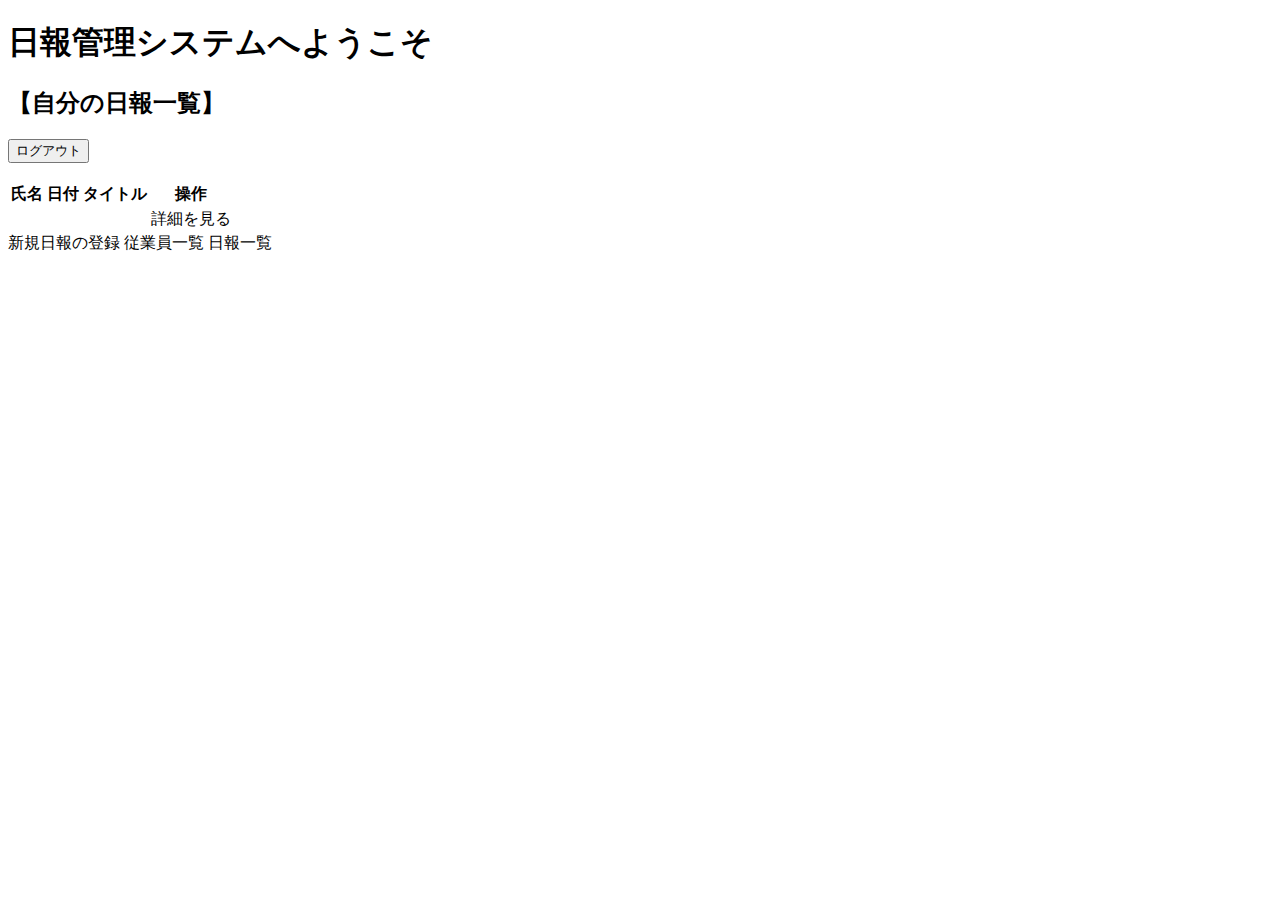
<file: src/main/resources/templates/index.html>
<!DOCTYPE html>
<html xmlns:th="http://www.thymeleaf.org">
<head>
<meta charset="utf-8">
<title>日報管理システム</title>
<link rel="stylesheet" th:href="@{/css/employee/list.css}">
</head>
<body>
	<h1>日報管理システムへようこそ</h1>
	<h2>【自分の日報一覧】</h2>
	<p th:text="${name}"></p>
	<form method="post" th:action="@{/logout}">
		<input type="submit" value="ログアウト">
	</form>
	<br>
	<table>
		<tr>
			<th>氏名</th>
			<th>日付</th>
			<th>タイトル</th>
			<th>操作</th>
		</tr>
		<tr th:each="report : ${reportlist}">
		    <td th:text="${report.employee.name}"></td>
			<td th:text="${report.reportDate}"></td>
			<td th:text="${report.title}"></td>
			<td><a th:href="@{/report/detail/{id}/(id=${report.id})}">詳細を見る</a>
			</td>
		</tr>
	</table>
	<!-- <h2 th:text="'（全'+*{count}+'件）'"></h2>-->
	<a th:href="@{/report/register}">新規日報の登録</a>
	<a th:href="@{/employee/list}">従業員一覧</a>
	<a th:href="@{/report/list}">日報一覧</a>
</body>
</html>
</file>
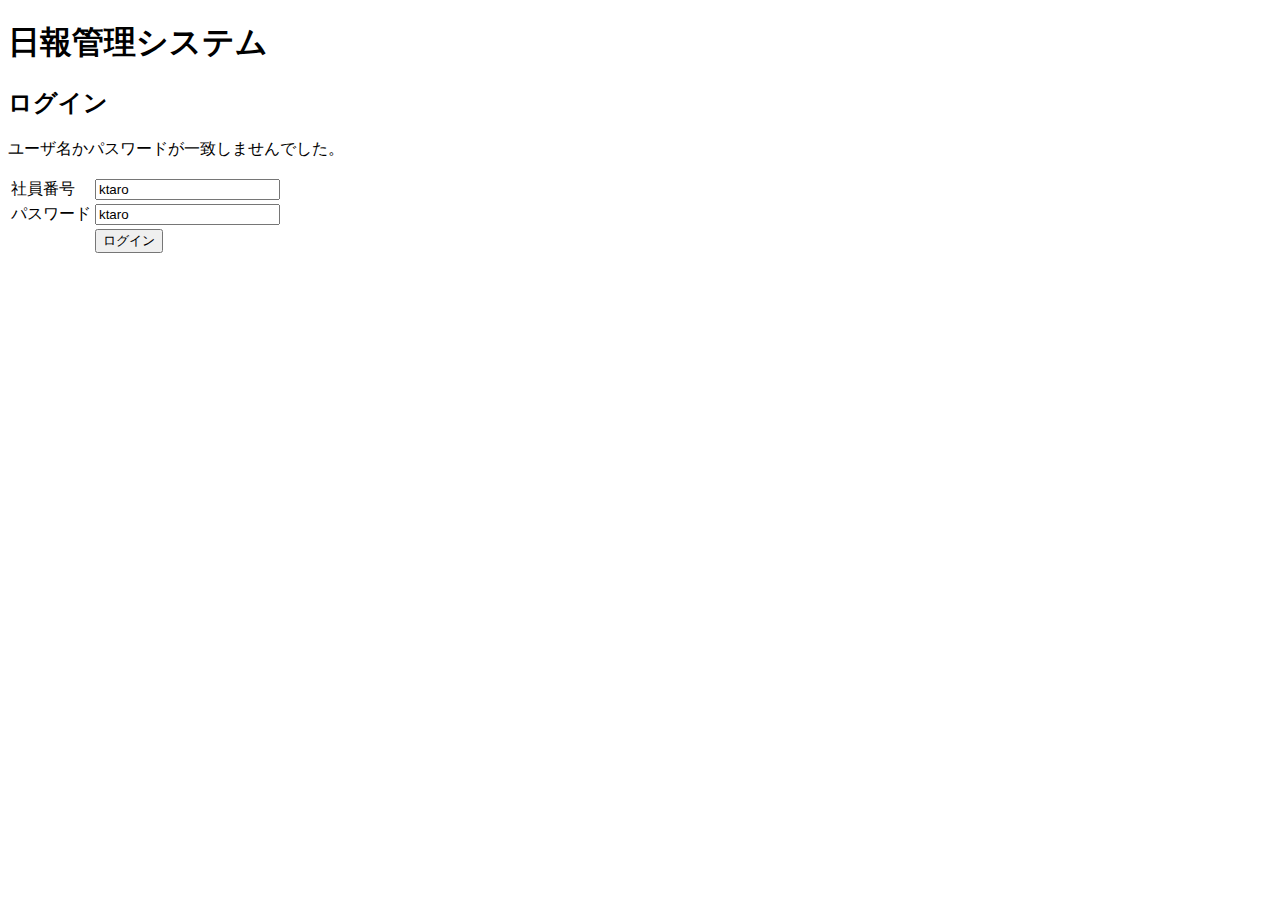
<file: src/main/resources/templates/login.html>
<!DOCTYPE html>
<html xmlns:th="http://www.thymeleaf.org">
<head>
    <meta charset="utf-8">
    <title>日報管理システム</title>
</head>
<body>
    <h1>日報管理システム</h1>
    <h2>ログイン</h2>
    <p class="err" th:if="${param.error}">ユーザ名かパスワードが一致しませんでした。</p>
    <form method="post" action="/login" th:action="@{/login}">
    <table>
        <tr>
            <td><label for="loginuser">社員番号</label></td>
            <td><input type="text" id="username" name="username" value="ktaro"></td>
        </tr>
        <tr>
            <td><label for="password">パスワード</label></td>
            <td><input type="text" id="password" name="password" value="ktaro"></td>
        </tr>
        <tr>
            <td>&nbsp;</td>
            <td><input type="submit" name="loginRun" value="ログイン"></td>
        </tr>
    </table>
    </form>
</body>
</html>
</file>
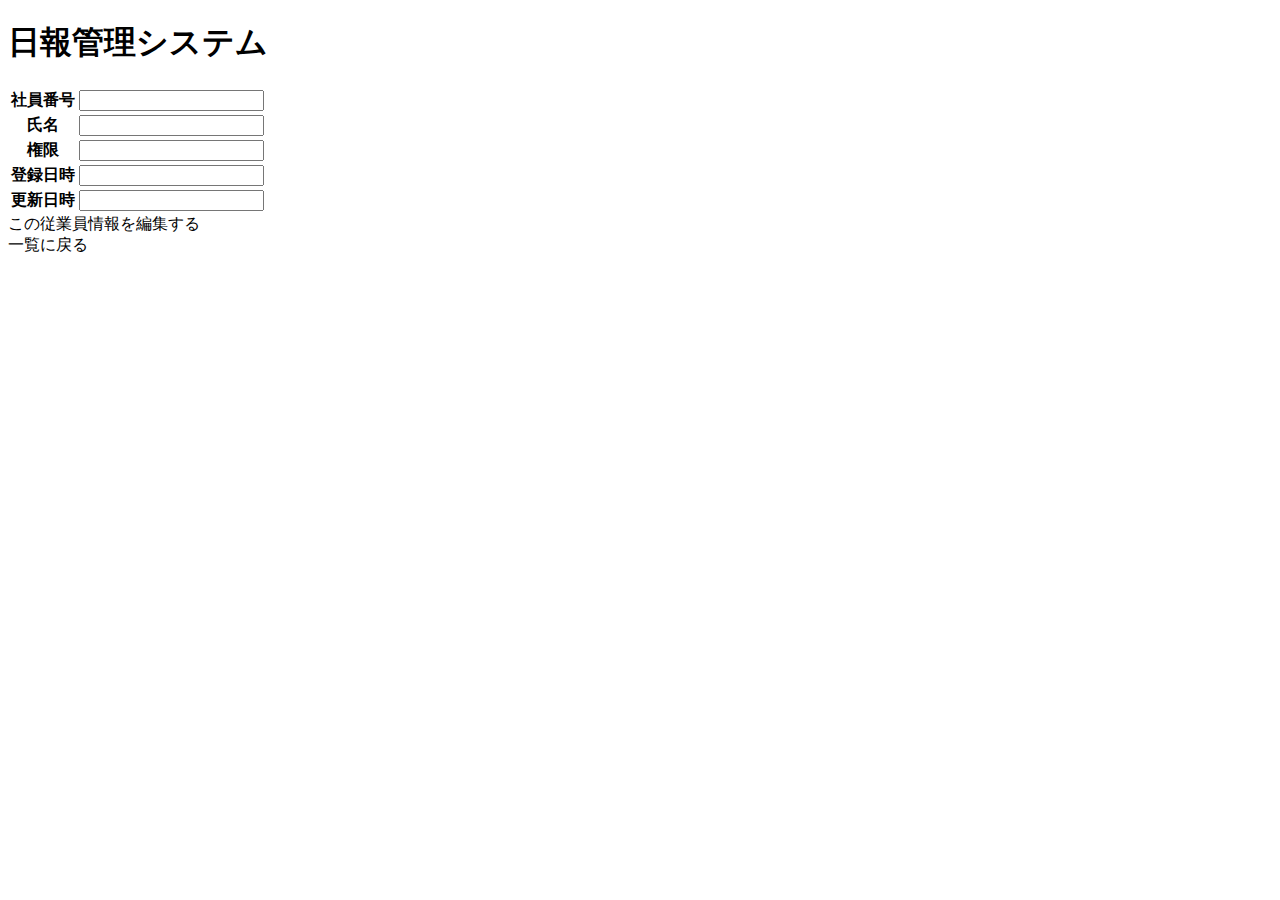
<file: src/main/resources/templates/employee/detail.html>
<!DOCTYPE html>
<html xmlns:th="http://www.thymeleaf.org">
<head>
    <meta charset="utf-8">
    <title>日報管理システム</title>
        <link rel="stylesheet" th:href="@{/css/employee/detail.css}">
</head>
<body>
    <h1>日報管理システム</h1>
    
    <h1 th:text="'id:'+${employee.id}+'の従業員の詳細ページ'"> </h1>
     <table  th:object="${employee}">
     
     
      <tr><th>社員番号</th><td><input type="text"name="id" th:value="*{authentication.code}"></td></tr>
            <tr><th>氏名</th><td><input type="text" name="name"th:value="*{name}"></td></tr>
            <tr><th>権限</th><td><input type="text" name="role" th:value="*{authentication.role}"></td></tr>
            <tr><th>登録日時</th><td><input type="text"name="createdAt" th:value="*{createdAt}"></td></tr>
            <tr><th>更新日時</th><td><input type="text"name="updatedAt" th:value="*{updatedAt}"></td></tr>
        </table>
        
        <a th:href="@{/employee/update/{id}/(id=${employee.id})}">この従業員情報を編集する</a>
          <br>
           <a th:href="@{/employee/list}">一覧に戻る</a>
</body>
</html>
</file>
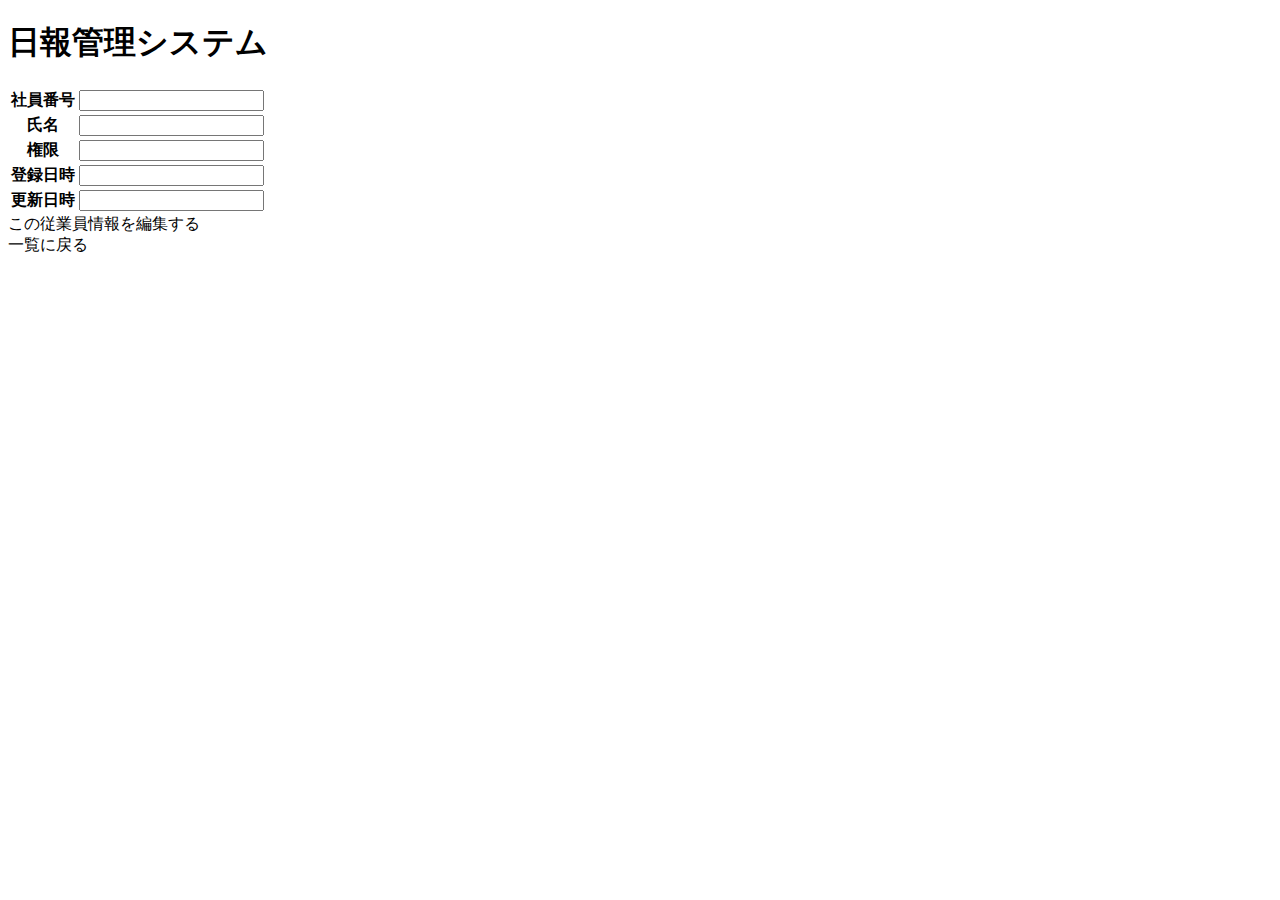
<file: src/main/resources/templates/Employee/detail.html>
<!DOCTYPE html>
<html xmlns:th="http://www.thymeleaf.org">
<head>
    <meta charset="utf-8">
    <title>日報管理システム</title>
        <link rel="stylesheet" th:href="@{/css/employee/detail.css}">
</head>
<body>
    <h1>日報管理システム</h1>
    
    <h1 th:text="'id:'+${employee.id}+'の従業員の詳細ページ'"> </h1>
     <table  th:object="${employee}">
     
     
      <tr><th>社員番号</th><td><input type="text"name="id" th:value="*{authentication.code}"></td></tr>
            <tr><th>氏名</th><td><input type="text" name="name"th:value="*{name}"></td></tr>
            <tr><th>権限</th><td><input type="text" name="role" th:value="*{authentication.role}"></td></tr>
            <tr><th>登録日時</th><td><input type="text"name="created_at" th:value="*{created_at}"></td></tr>
            <tr><th>更新日時</th><td><input type="text"name="updated_at" th:value="*{updated_at}"></td></tr>
        </table>
        
        <a th:href="@{employee/update/{id}/(id=${employee.id})}">この従業員情報を編集する</a>
          <br>
           <a th:href="@{/employee/list}">一覧に戻る</a>
</body>
</html>
</file>
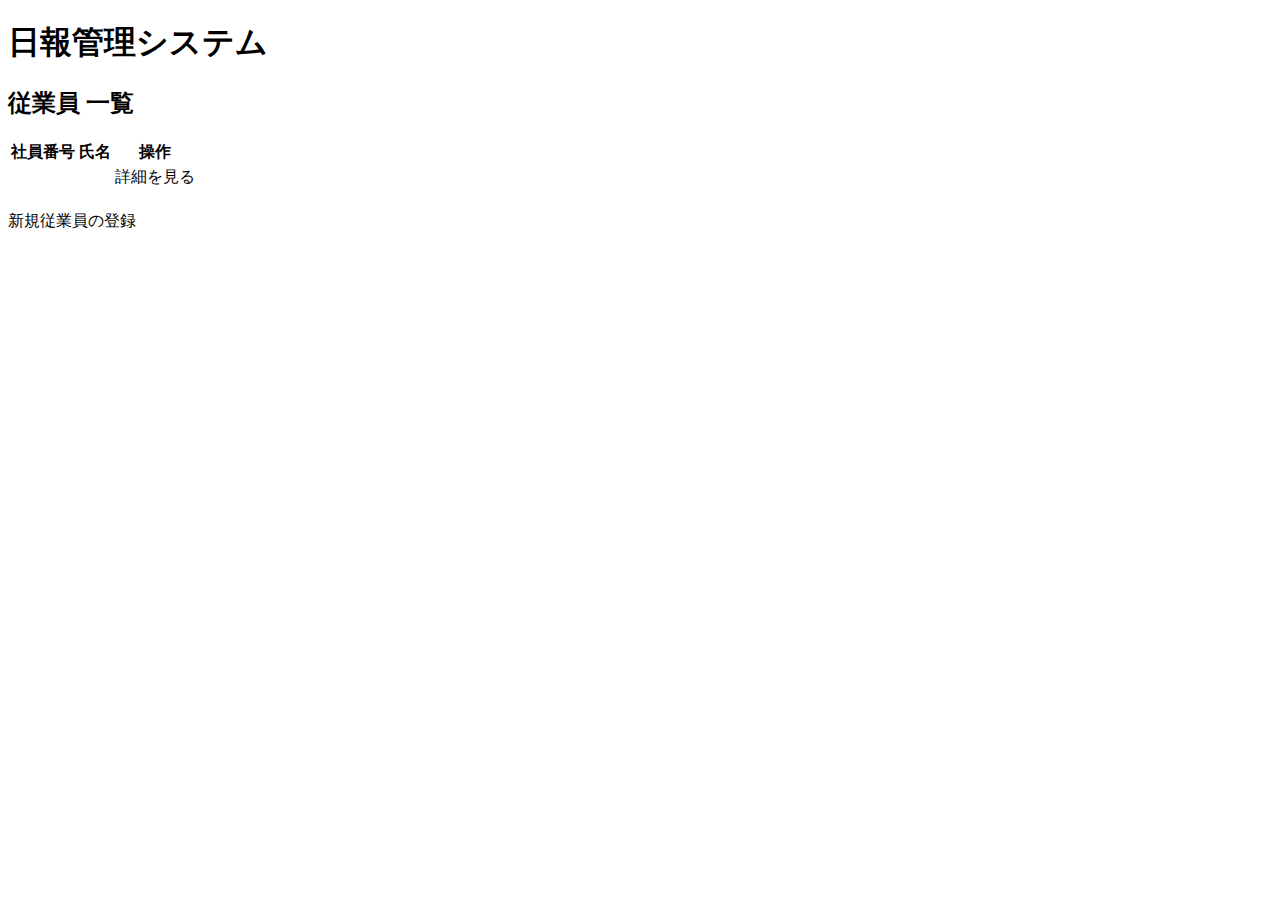
<file: src/main/resources/templates/employee/list.html>
<!DOCTYPE html>
<html xmlns:th="http://www.thymeleaf.org">
<head>
<meta charset="utf-8">
<title>日報管理システム</title>
<link rel="stylesheet" th:href="@{/css/employee/list.css}">
</head>
<body>
	<h1>日報管理システム</h1>
	<h2>従業員 一覧</h2>
	<table>
		<tr>
			<th>社員番号</th>
			<th>氏名</th>
			<th>操作</th>
		</tr>
		<tr th:each="employee : ${employeelist}">
			<td th:text="${employee.authentication.code}"></td>
			<td th:text="${employee.name}"></td>
			<td><a th:href="@{/employee/detail/{id}/(id=${employee.id})}">詳細を見る</a>
			</td>
		</tr>
	</table>
	<h2 th:text="'（全'+*{count}+'件）'"></h2>
	<a th:href="@{/employee/register}">新規従業員の登録</a>
</body>
</html>
</file>
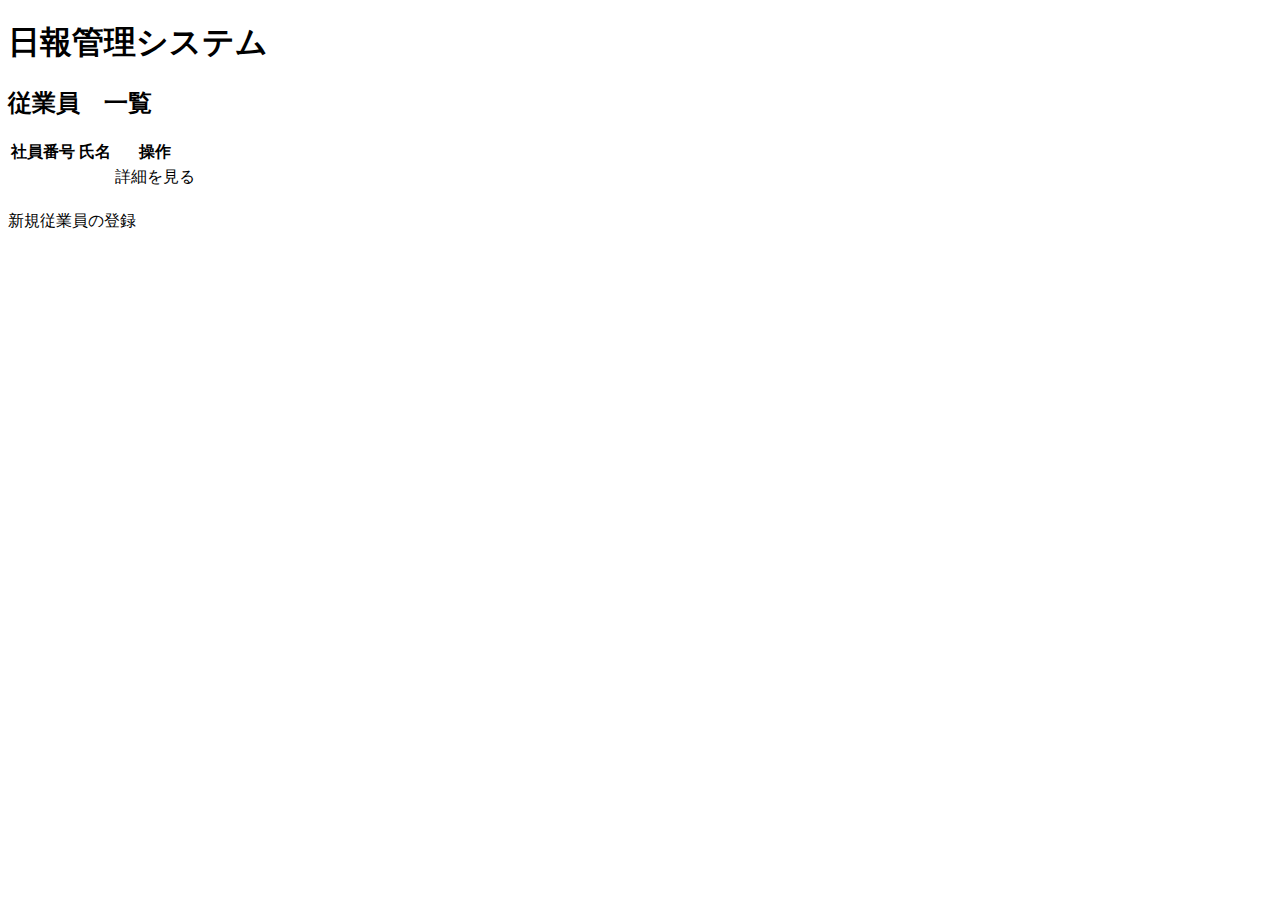
<file: src/main/resources/templates/Employee/list.html>
<!DOCTYPE html>
<html xmlns:th="http://www.thymeleaf.org">
<head>
    <meta charset="utf-8">
    <title>日報管理システム</title>
    <link rel="stylesheet" th:href="@{/css/employee/list.css}">
</head>
<body>
    <h1>日報管理システム</h1>
    <h2>従業員　一覧</h2>
    <table>
        <tr>
            <th>社員番号</th>
            <th>氏名</th>
            <th>操作</th>
           
        </tr>
        <tr th:each="employee : ${employeelist}">
            <td th:text="${employee.id}"></td>
            <td th:text="${employee.name}"></td>
            <td>
                <a th:href="@{/employee/detail/{id}/(id=${employee.id})}">詳細を見る</a>
            </td>
        </tr>
    </table>
    <h2></h2>
   <a th:href="@{/employee/register}">新規従業員の登録</a>
</body>
</html>
</file>
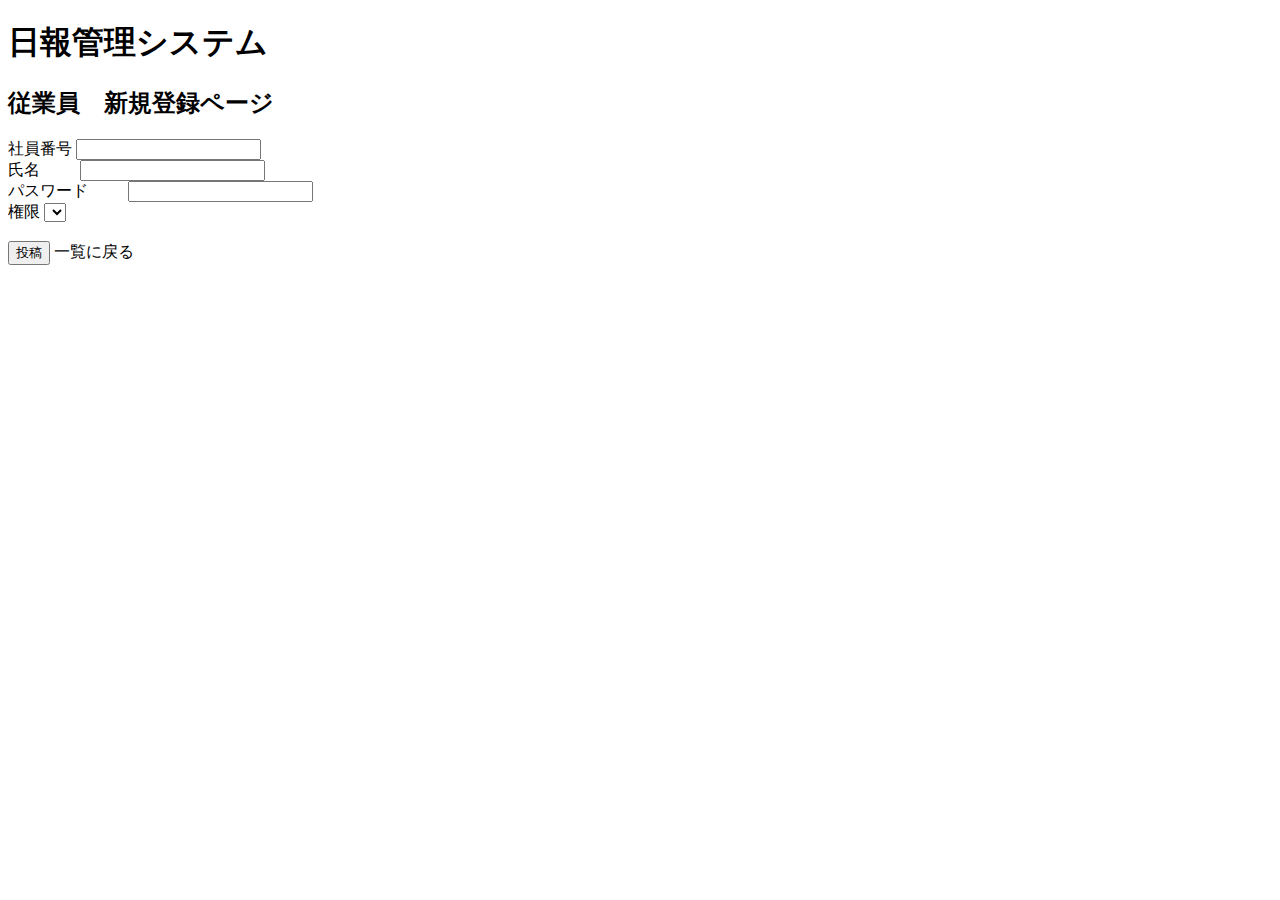
<file: src/main/resources/templates/Employee/register.html>
<!DOCTYPE html>
<html xmlns:th="http://www.thymeleaf.org">
<head>
    <meta charset="utf-8">
    <title>日報管理システム</title>
    <link rel="stylesheet" th:href="@{/css/employee/register.css}">
</head>
<body>
    <h1>日報管理システム</h1>
    <h2>従業員　新規登録ページ</h2>
    <form method="post" th:action="@{/employee/register}" th:object="${employee}">
        <label for="id">社員番号</label>
        <input type="text" th:field="*{authentication.code}">
        <br>
        <label for="name">氏名</label>
     　　 <input type="text" th:field="*{name}">
        <br>
        <label for="password">パスワード</label>
     　　 <input type="text" th:field="*{authentication.password}">
        <br>
        <label for="role">権限</label>
         <select th:field="*{authentication.role}">
            <option value="" th:text="選択してください">
            <option th:each="item:${T(com.techacademy.entity.Authentication.Role).values()}" th:value="${item}" th:text="${item}">
        </select>
        <br>
        <br>
        <input type="submit" value="投稿">
        <a th:href="@{/employee/list}">一覧に戻る</a>
    </form>
</body>
</html>
</file>
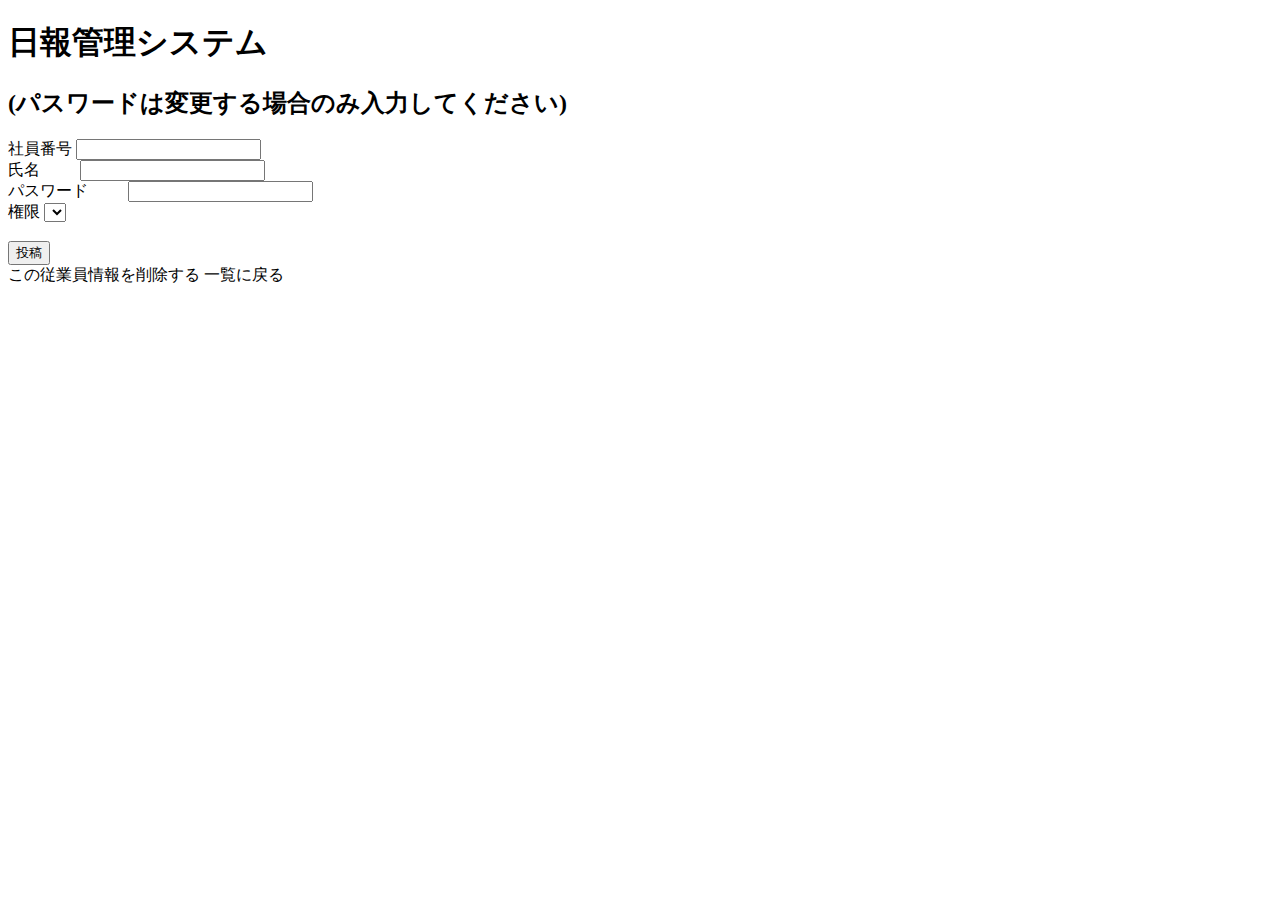
<file: src/main/resources/templates/Employee/update.html>
<!DOCTYPE html>
<html xmlns:th="http://www.thymeleaf.org">
<head>
    <meta charset="utf-8">
    <title>日報管理システム</title>
        <link rel="stylesheet" th:href="@{/css/employee/detail.css}">
</head>
<body>
    <h1>日報管理システム</h1>
    
    <h1 th:text="'id:'+${employee.id}+'の従業員の詳細ページ'"> </h1>
    <h2>(パスワードは変更する場合のみ入力してください)</h2>
     
     <form method="post" th:action="@{/employee/register}" th:object="${employee}">
        <label for="id">社員番号</label>
        <input type="text" th:field="*{authentication.code}">
        <br>
        <label for="name">氏名</label>
     　　 <input type="text" th:field="*{name}">
        <br>
        <label for="password">パスワード</label>
     　　 <input type="text" th:field="*{authentication.password}">
        <br>
        <label for="role">権限</label>
         <select th:field="*{authentication.role}">
            <option value="" th:text="選択してください">
            <option th:each="item:${T(com.techacademy.entity.Authentication.Role).values()}" th:value="${item}" th:text="${item}">
        </select>
        <br>
        <br>
        <input type="submit" value="投稿">
        <br>
           <a th:href="@{/employee/list}">この従業員情報を削除する</a>
        <a th:href="@{/employee/list}">一覧に戻る</a>
    </form>
</body>
</html>
</file>
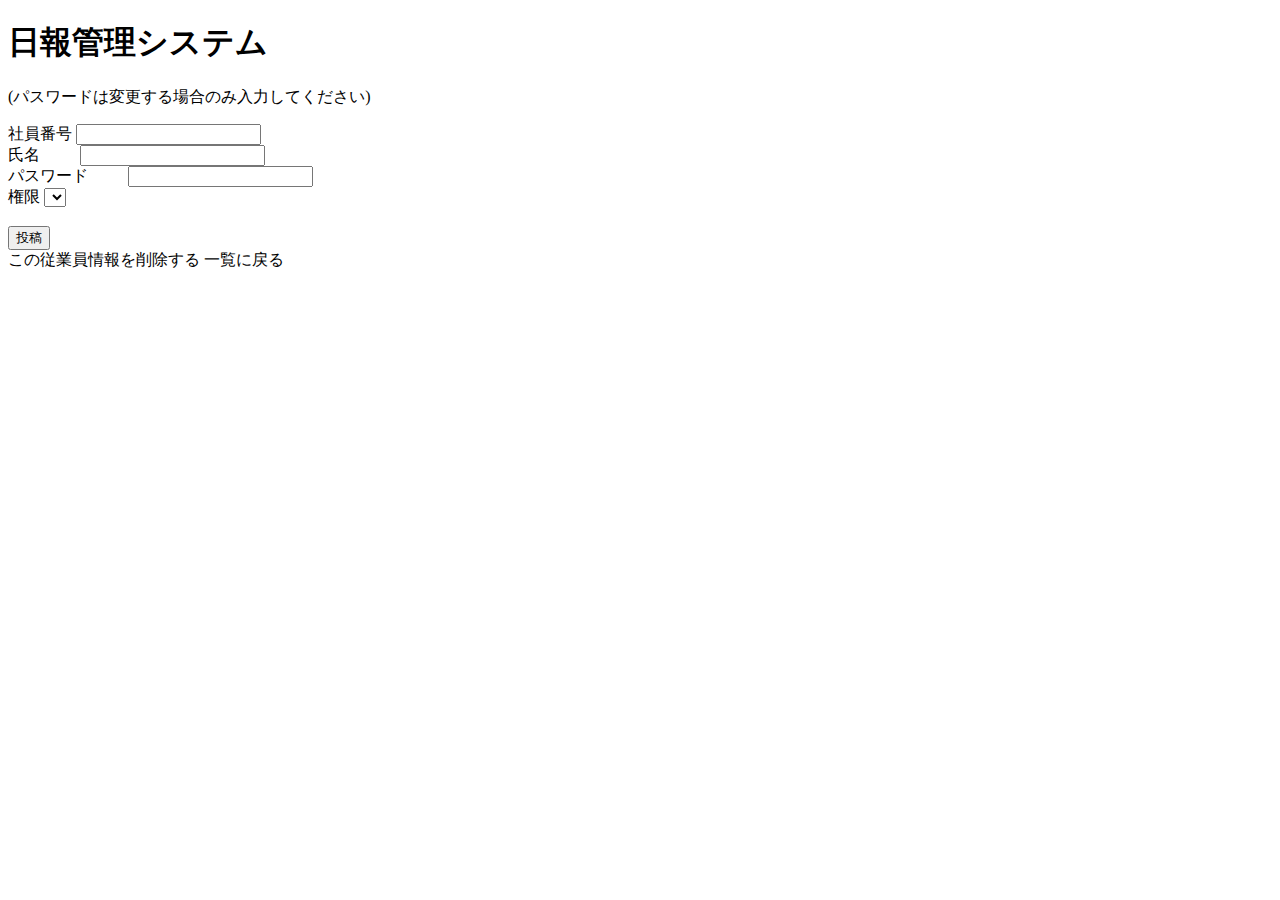
<file: src/main/resources/templates/employee/update.html>
<!DOCTYPE html>
<html xmlns:th="http://www.thymeleaf.org">
<head>
    <meta charset="utf-8">
    <title>日報管理システム</title>
        <link rel="stylesheet" th:href="@{/css/employee/detail.css}">
</head>
<body>
    <h1>日報管理システム</h1>
    
    <h1 th:text="'id:'+${employee.id}+'の従業員情報　編集ページ'"> </h1>
    <p>(パスワードは変更する場合のみ入力してください)</p>
     
     <form method="post" th:action="@{/employee/update/{id}/(id=${employee.id})}" th:object="${employee}">
        <label for="id">社員番号</label>
        <input type="text" th:field="*{authentication.code}"readonly>
        <br>
        <label for="name">氏名</label>
     　　 <input type="text" th:field="*{name}">
        <br>
        <label for="password">パスワード</label>
     　　 <input type="text" th:field="*{authentication.password}">
        <br>
        <label for="role">権限</label>
         <select th:field="*{authentication.role}">
            <option value="" th:text="選択してください">
            <option th:each="item:${T(com.techacademy.entity.Authentication.Role).values()}" th:value="${item}" th:text="${item}">
        </select>
        <br>
        <br>
        <input type="submit" value="投稿">
        <br>
           <a th:href="@{/employee/delete/{id}/(id=${employee.id})}">この従業員情報を削除する</a>
         
        <a th:href="@{/employee/list}">一覧に戻る</a>
    </form>
</body>
</html>
</file>
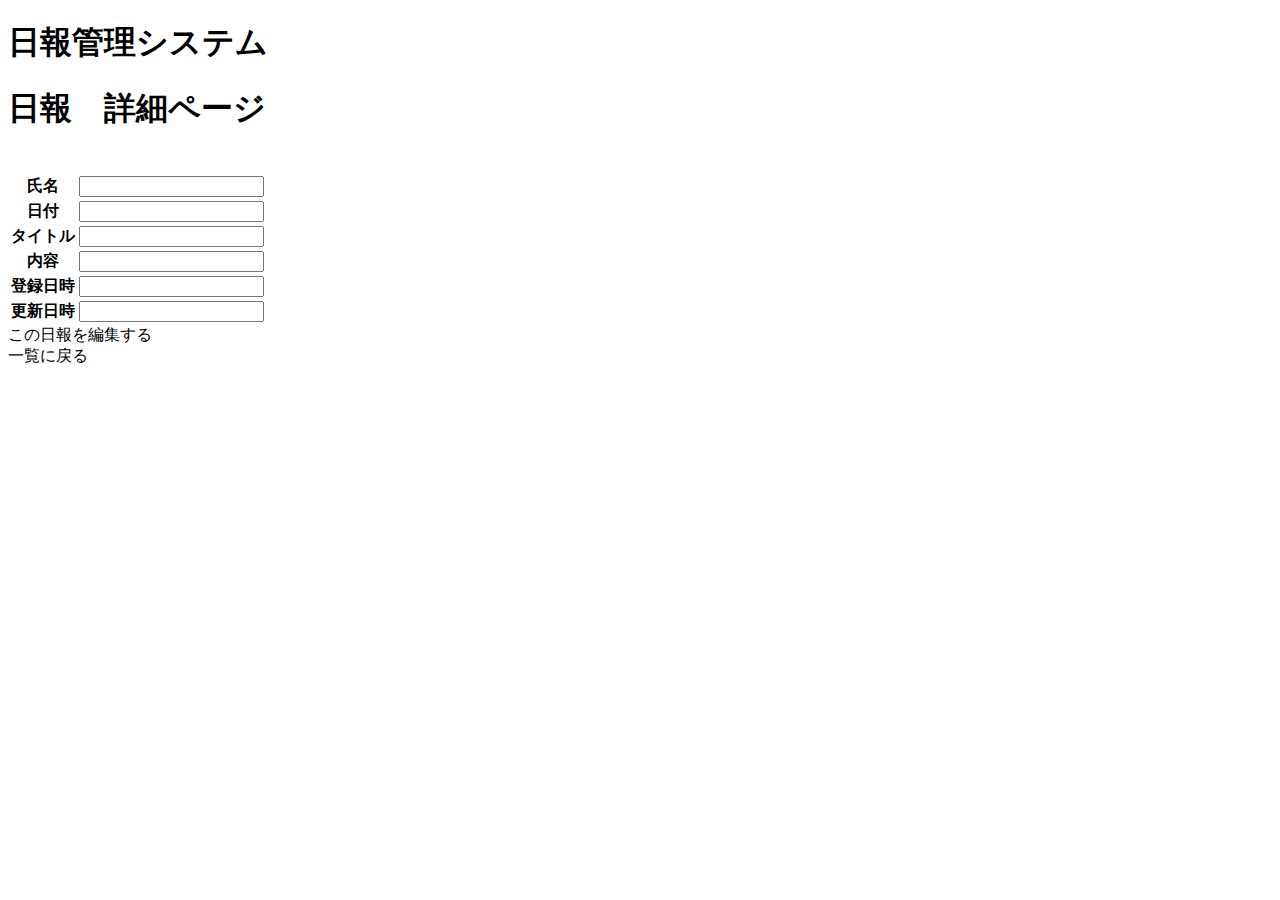
<file: src/main/resources/templates/report/detail.html>
<!DOCTYPE html>
<html xmlns:th="http://www.thymeleaf.org">
<head>
    <meta charset="utf-8">
    <title>日報管理システム</title>
        <link rel="stylesheet" th:href="@{/css/report/detail.css}">
</head>
<body>
    <h1>日報管理システム</h1>
    
    <h1>日報　詳細ページ </h1>
     <table  th:object="${report}">
     
     
            <tr><th>氏名</th><td><input type="text" name="name"th:value="*{employee.name}" readonly></td></tr>
            <tr><th>日付</th><td><input type="text" name="reportDate" th:value="*{reportDate}" readonly></td></tr>
      　　　　 <tr><th>タイトル</th><td><input type="text" name="title"th:value="*{title}" readonly></td></tr>
            <tr><th>内容</th><td><input type="text" name="content" th:value="*{content}" readonly></td></tr>     
            <tr><th>登録日時</th><td><input type="text"name="createdAt" th:value="*{createdAt}" readonly></td></tr>
            <tr><th>更新日時</th><td><input type="text"name="updatedAt" th:value="*{updatedAt}" readonly></td></tr>
        </table>
        
        <a th:if="${flag} eq 1" th:href="@{/report/update/{id}/(id=${report.id})}">この日報を編集する</a>
          <br>
           <a th:href="@{/report/list}">一覧に戻る</a>
</body>
</html>
</file>
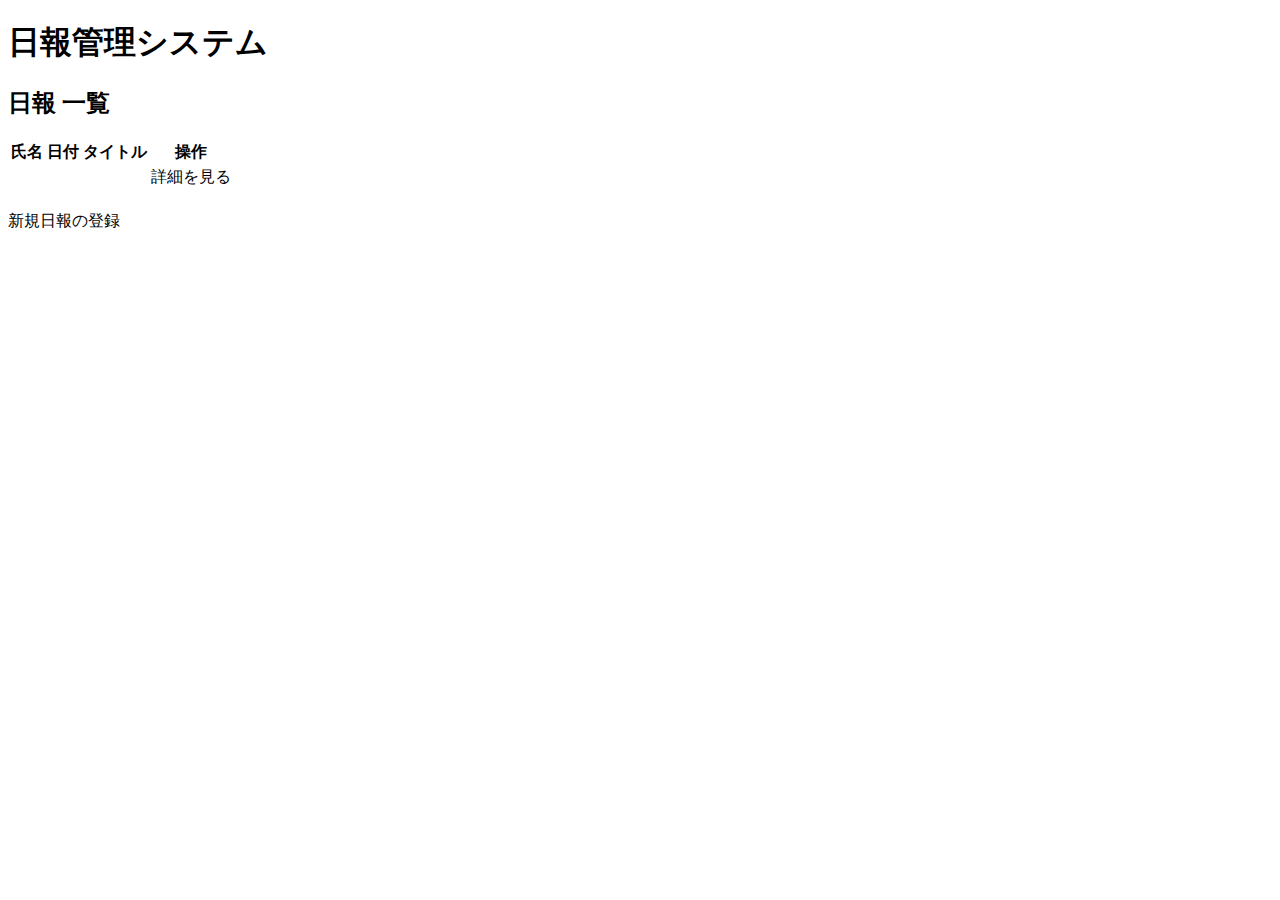
<file: src/main/resources/templates/report/list.html>
<!DOCTYPE html>
<html xmlns:th="http://www.thymeleaf.org">
<head>
<meta charset="utf-8">
<title>日報管理システム</title>
<link rel="stylesheet" th:href="@{/css/report/list.css}">
</head>
<body>
	<h1>日報管理システム</h1>
	<h2>日報 一覧</h2>
	<table>
		<tr>
			<th>氏名</th>
			<th>日付</th>
			<th>タイトル</th>
			<th>操作</th>
		</tr>
		<tr th:each="report : ${reportlist}">
		    <td th:text="${report.employee.name}"></td>
			<td th:text="${report.reportDate}"></td>
			<td th:text="${report.title}"></td>
			<td><a th:href="@{/report/detail/{id}/(id=${report.id})}">詳細を見る</a>
			</td>
		</tr>
	</table>
	<h2 th:text="'（全'+*{count}+'件）'"></h2>
	<a th:href="@{/report/register}">新規日報の登録</a>
</body>
</html>
</file>
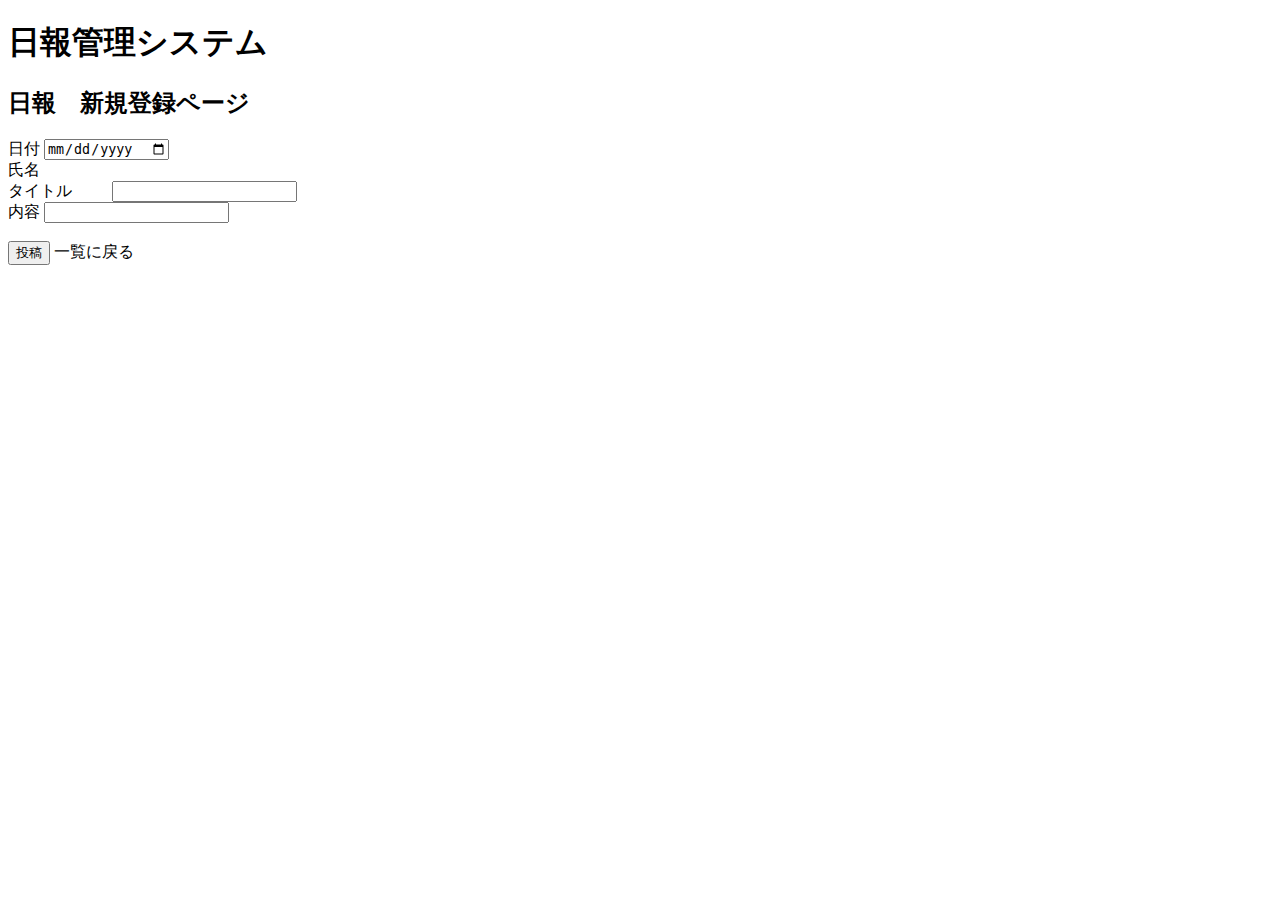
<file: src/main/resources/templates/report/register.html>
<!DOCTYPE html>
<html xmlns:th="http://www.thymeleaf.org">
<head>
    <meta charset="utf-8">
    <title>日報管理システム</title>
    <link rel="stylesheet" th:href="@{/css/report/register.css}">
</head>
<body>
    <h1>日報管理システム</h1>
    <h2>日報　新規登録ページ</h2>
    <form method="post" th:action="@{/report/register}" th:object="${report}">
        <label for="reportDate">日付</label>
        <input type="date" th:field="*{reportDate}">
        <br>
        <label for="name">氏名</label>
     　　<span th:text="*{employee.name}"></span>
        <br>
        <label for="title">タイトル</label>
     　　 <input type="text" th:field="*{title}">
        <br>
        <label for="content">内容</label>
          <input type="text" th:field="*{content}">
        <br>
        <br>
        <input type="submit" value="投稿">
        <a th:href="@{/report/list}">一覧に戻る</a>
    </form>
</body>
</html>
</file>
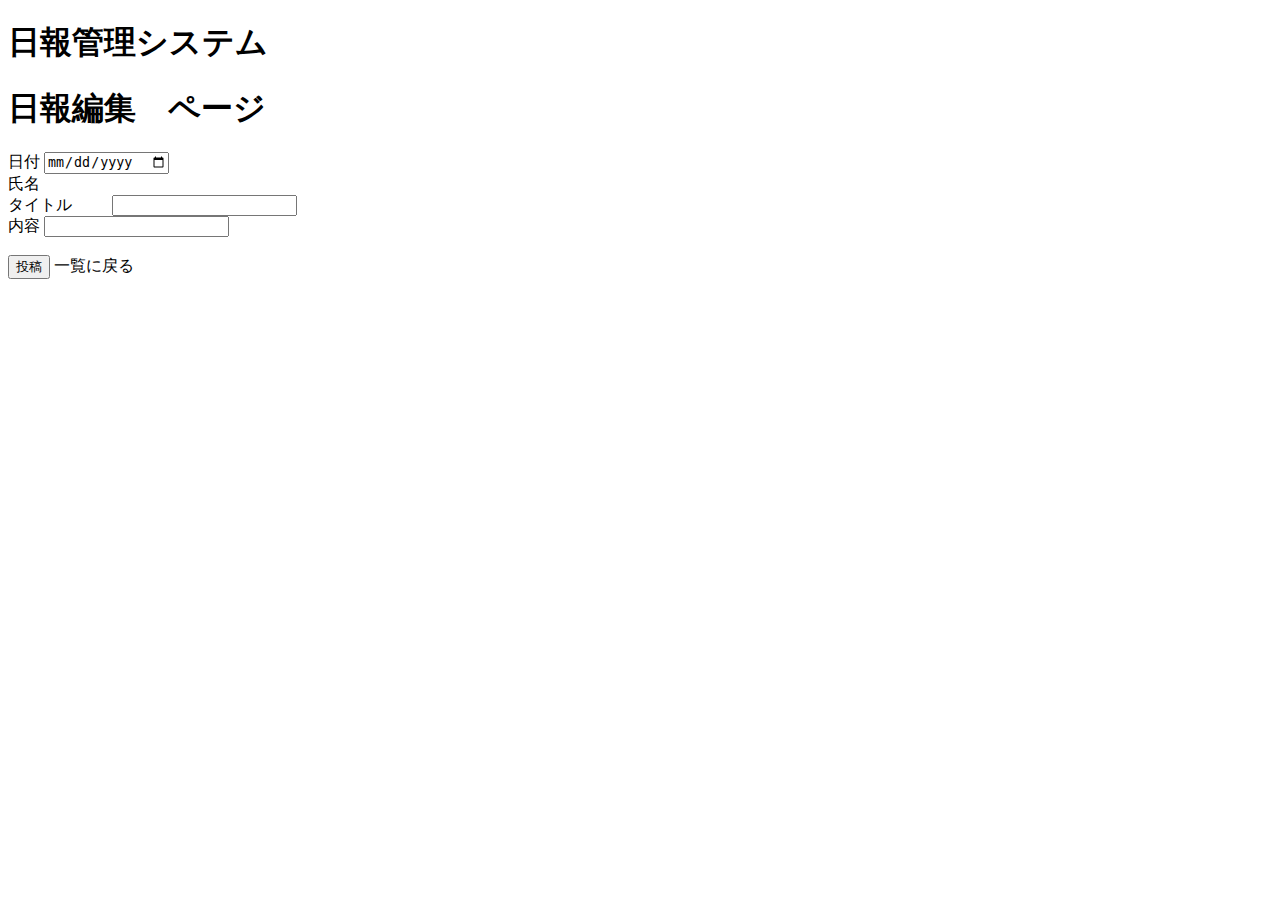
<file: src/main/resources/templates/report/update.html>
<!DOCTYPE html>
<html xmlns:th="http://www.thymeleaf.org">
<head>
    <meta charset="utf-8">
    <title>日報管理システム</title>
        <link rel="stylesheet" th:href="@{/css/report/detail.css}">
</head>
<body>
    <h1>日報管理システム</h1>
    
    <h1>日報編集　ページ </h1>
     
     <form method="post" th:action="@{/report/update/{id}/(id=${report.id})}" th:object="${report}">
        <label for="reportDate">日付</label>
        <input type="date" th:field="*{reportDate}">
        <br>
        <label for="name">氏名</label>
     　　<span th:text="*{employee.name}"></span>
        <br>
        <label for="title">タイトル</label>
     　　 <input type="text" th:field="*{title}">
        <br>
        <label for="content">内容</label>
          <input type="text" th:field="*{content}">
        <br>
        <br>
        <input type="submit" value="投稿">
        <a th:href="@{/report/list}">一覧に戻る</a>
    </form>
</body>
</html>
</file>
